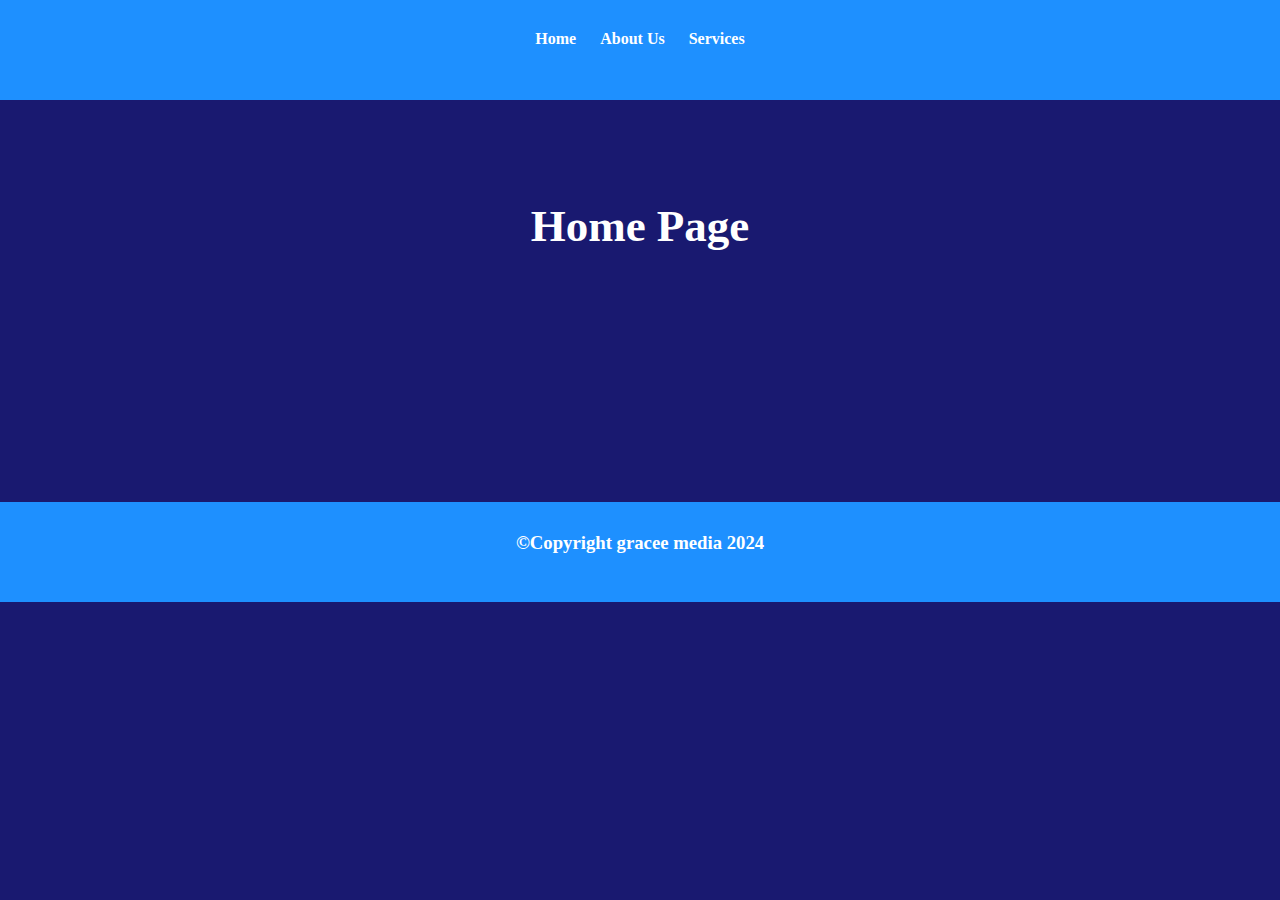
<file: index.html>
<!DOCTYPE html>
<html lang="en">
<head>
    <meta charset="UTF-8">
    <meta name="viewport" content="width=device-width, initial-scale=1.0">
    <title>home page</title>
    <link rel="stylesheet" href="styles.css">
</head>
<body>

    <div class="homepage">
        <div class="navbar">
            <ul>
                <li><a href="index.html">Home</a></li>
                <li><a href="about.html">About Us</a></li>
                <li><a href="services.html">Services</a></li>
            </ul>
        </div>

        <h1>Home Page</h1>


        <div class="footer">
            <h3>&copy;Copyright gracee media 2024</h3>
        </div>
    </div>

    
    
</body>
</html>
</file>
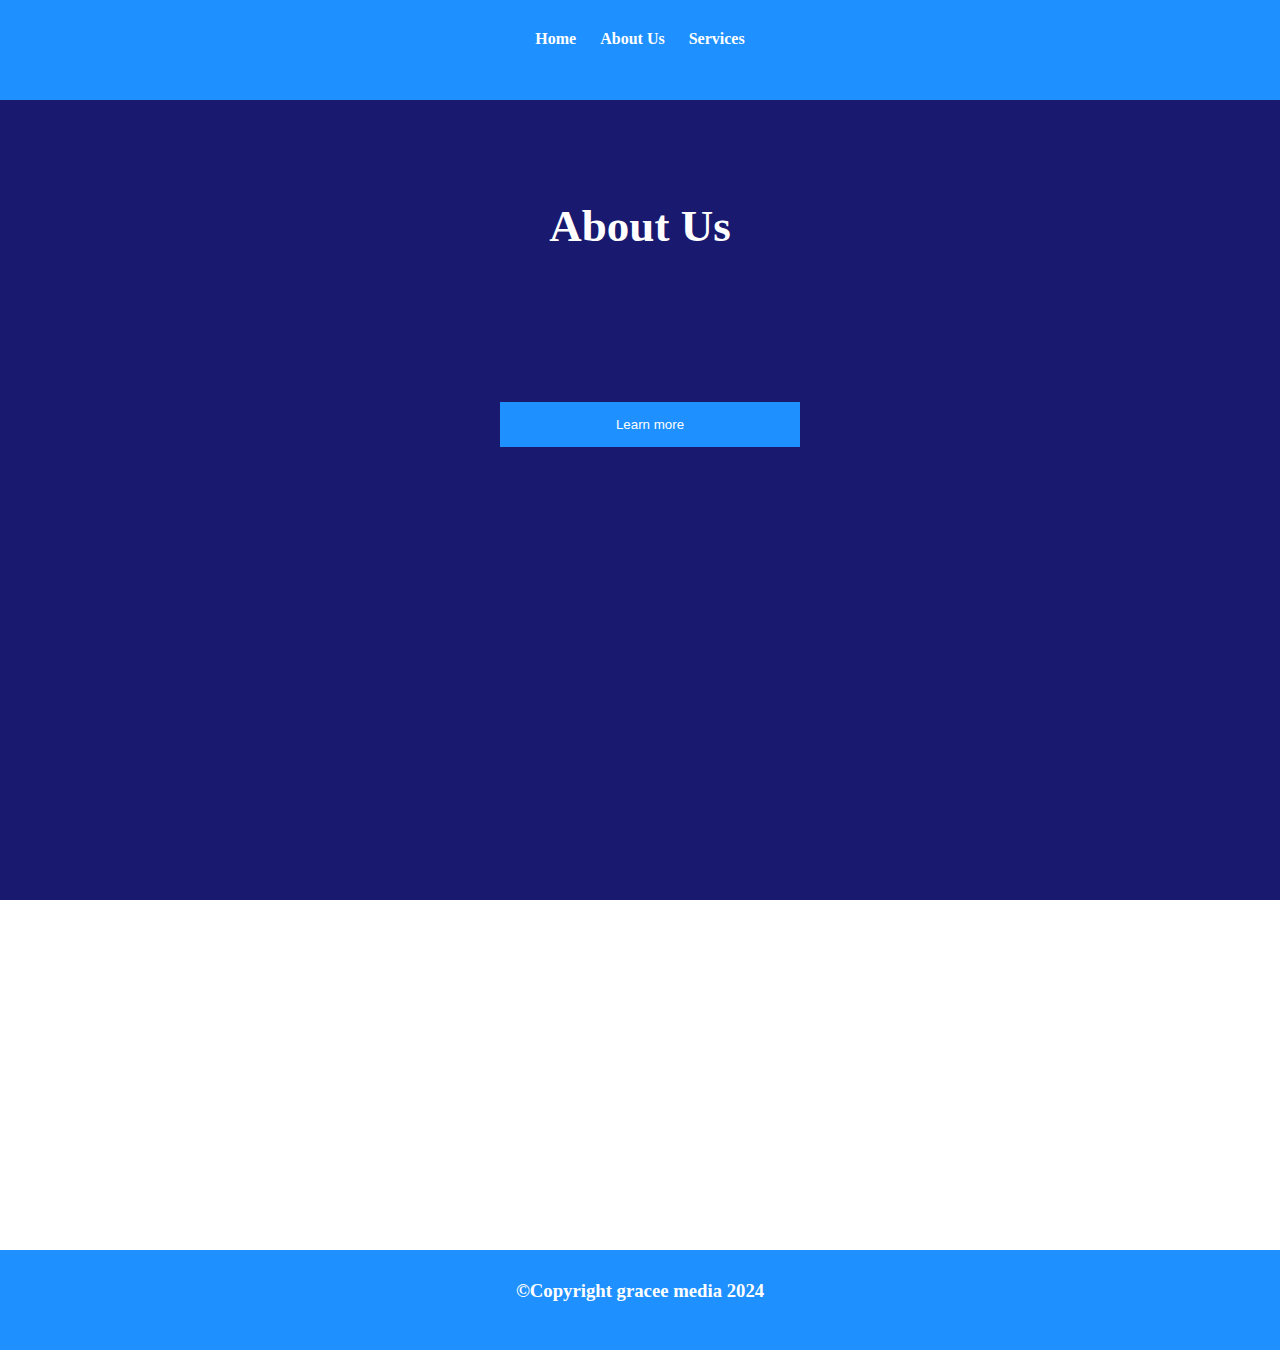
<file: about.html>
<!DOCTYPE html>
<html lang="en">
<head>
    <meta charset="UTF-8">
    <meta name="viewport" content="width=device-width, initial-scale=1.0">
    <title>about page</title>
    <link rel="stylesheet" href="styles.css">
</head>
<body>

    <div class="aboutpage">
        <div class="navbar">
            <ul>
                <li><a href="index.html">Home</a></li>
                <li><a href="about.html">About Us</a></li>
                <li><a href="services.html">Services</a></li>
            </ul>
        </div>

        <h1>About Us</h1>


        <button id="btn_learn">Learn more</button>
    </div>
   
    

    <div class="footer">
        <h3>&copy;Copyright gracee media 2024</h3>
    </div>
</body>
</html>
</file>
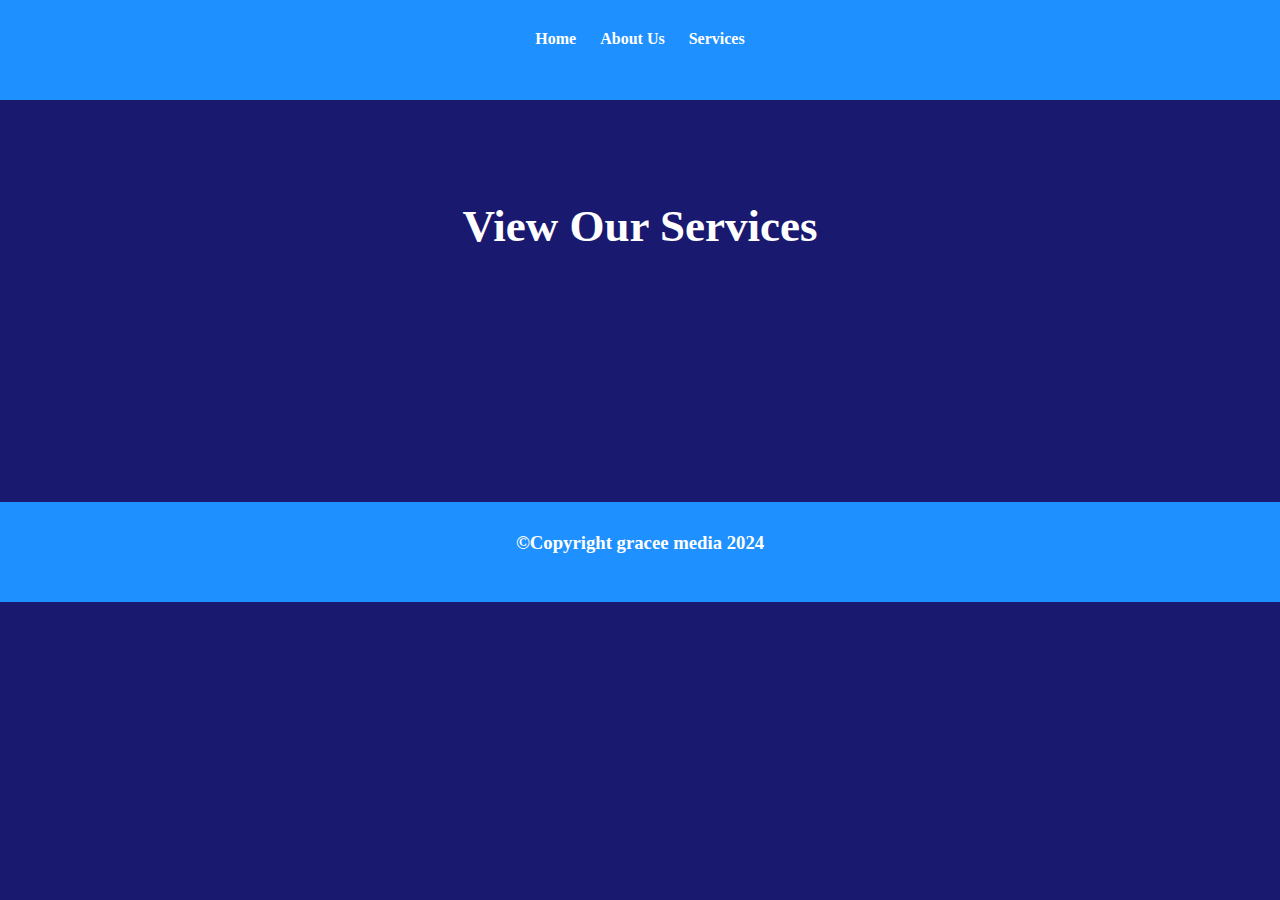
<file: services.html>
<!DOCTYPE html>
<html lang="en">
<head>
    <meta charset="UTF-8">
    <meta name="viewport" content="width=device-width, initial-scale=1.0">
    <title>services page</title>
    <link rel="stylesheet" href="styles.css">
</head>
<body>

    <div class="servicespage">


        <div class="navbar">
            <ul>
                <li><a href="index.html">Home</a></li>
                <li><a href="about.html">About Us</a></li>
                <li><a href="services.html">Services</a></li>
            </ul>
        </div>


        <h1>View Our Services</h1>



        <div class="footer">
            <h3>&copy;Copyright gracee media 2024</h3>
        </div>
    </div>
    
</body>
</html>
</file>
<file: styles.css>
*{
    margin:0;
    padding:0;
}

.homepage{
    width:100%;
    height:100vh;
    background:midnightblue;
}

.aboutpage{
    width:100%;
    height:100vh;
    background:midnightblue;
    overflow-y:hidden;
}

.servicespage{
    width:100%;
    height:100vh;
    background:midnightblue;
}

#btn_learn{
    width:300px;
    height:45px;
    background:dodgerblue;
    color:white;
    border:none;
    position:relative;
    top:250px;
    left:500px;
    cursor:pointer;
}

.navbar{
    width:100%;
    height:100px;
    background:dodgerblue;
}

ul{
    display:flex;
    justify-content: center;
    align-items: flex-end;
    list-style: none;
    position:relative;
    top:30px;
}

ul a{
text-decoration: none;
margin:12px;
color:white;
font-size:16px;
font-weight: bold;
}

h1{
    color:white;
    text-align:center;
    position:relative;
    top:100px;
    font-size:45px;
    font-weight: bold;
}

.footer{
    width:100%;
    height:100px;
    background:dodgerblue;
    position:relative;
    top:350px;
}

.footer h3{
    color:white;
    text-align: center;
    position:relative;
    top:30px;
}
</file>
